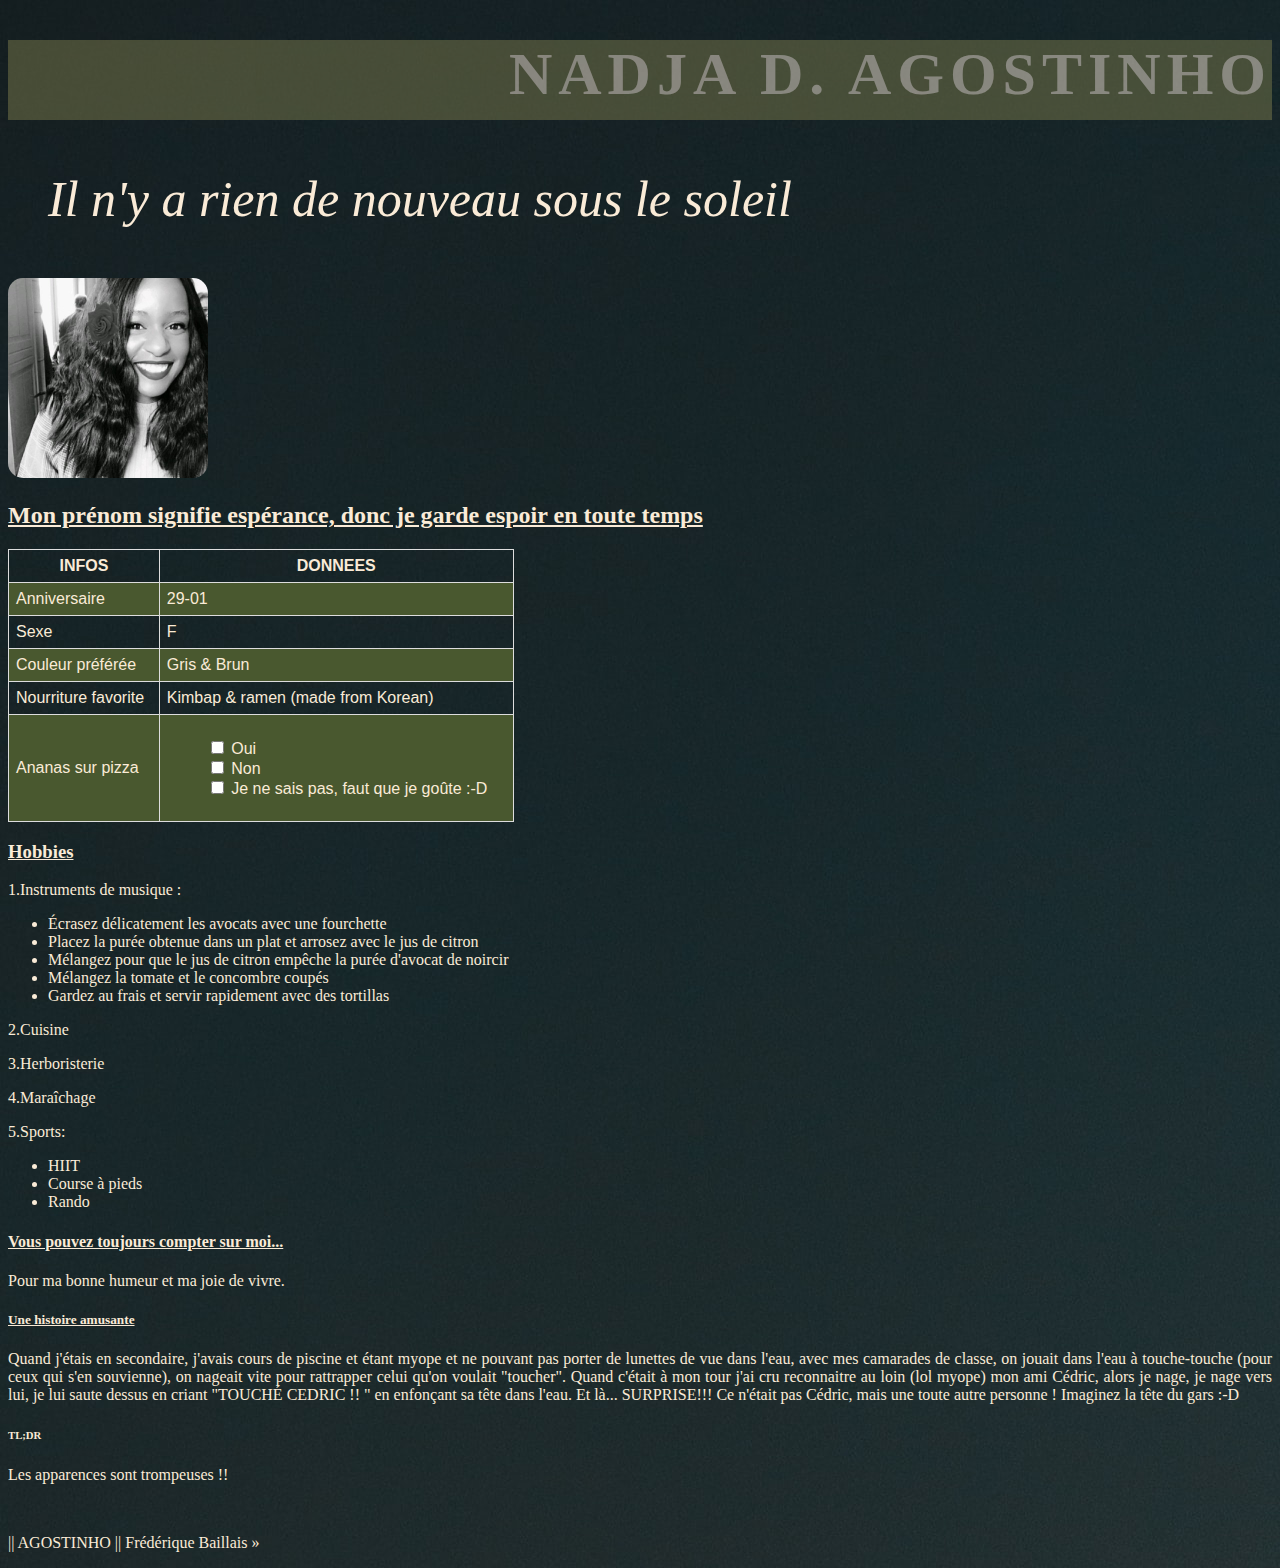
<file: markdown_warmup.html>
<!DOCTYPE html>
<html lang="fr">
    <head>
    <meta charset="utf-8"/>
    <link rel="stylesheet" href="style.css" />
    <title>MARKDOWN</title>
  </head>
  <body>
    <header>
        <body>

            <nav class="navbar">
            <h1>NADJA D. AGOSTINHO</h1>
            </nav>

        <blockquote><i>Il n'y a rien de nouveau sous le soleil</i></blockquote>
        <img src="media/picture.jpg" alt="Ma photo de profil" width="200" height="200">
    </header>

    <section id="container1">
        <h2>Mon prénom signifie espérance, donc je garde espoir en toute temps</h2>
    </section>

        <table>
            <tr><th>INFOS</th><th>DONNEES</th></tr>
            <tr><td>Anniversaire</td><td align="left"> 29-01</td></tr> 
            <tr><td>Sexe</td><td align="left"> F</td></tr> 
            <tr><td>Couleur préférée</td><td align="left">Gris & Brun</td></tr> 
            <tr><td>Nourriture favorite</td><td align="left"> Kimbap & ramen (made from Korean)</td></tr>
            <tr><td>Ananas sur pizza</td><td><ol>
        <input type="checkbox" name="yes" id="yes" /> <label for="yes"> Oui</label><br />
        <input type="checkbox" name="no" id="no" /> <label for="no"> Non</label><br />
        <input type="checkbox" name="dontno" id="dontno" /> <label for="dontno">Je ne sais pas, faut que je goûte :-D</label><br />
              </ol></td></tr>
        </table>

        <h3>Hobbies</h3>
        <p> 1.Instruments de musique :</p>
        <ul>
            <li>Écrasez délicatement les avocats avec une fourchette</li>
            <li>Placez la purée obtenue dans un plat et arrosez avec le jus de citron</li>
            <li>Mélangez pour que le jus de citron empêche la purée d'avocat de noircir</li>
            <li>Mélangez la tomate et le concombre coupés</li>
            <li>Gardez au frais et servir rapidement avec des tortillas</li>
          </ul>
        <p>2.Cuisine</p>
        <p>3.Herboristerie</p>
        <p>4.Maraîchage</p>
        <p>5.Sports:</p>
        <ul>
            <li>HIIT</li>
            <li>Course à pieds</li>
            <li>Rando</li>
          </ul>
        <h4>Vous pouvez toujours compter sur moi...</h4>
        <p>Pour ma bonne humeur et ma joie de vivre.</p>

        <h5>Une histoire amusante</h5>

        <p>Quand j'étais en secondaire, j'avais cours de piscine et étant myope et ne pouvant pas 
            porter de lunettes de vue dans l'eau, avec mes camarades de classe, 
            on jouait dans l'eau à touche-touche (pour ceux qui s'en souvienne), 
            on nageait vite pour rattrapper celui qu'on voulait "toucher". 
            Quand c'était à mon tour j'ai cru reconnaitre au loin (lol myope) mon ami Cédric, 
            alors je nage, je nage vers lui, je lui saute dessus en criant "TOUCHÉ CEDRIC !! 
            " en enfonçant sa tête dans l'eau.

            Et là... SURPRISE!!! Ce n'était pas Cédric, mais une toute autre personne !
            
            Imaginez la tête du gars :-D</p>

        <h6>TL;DR</h6>
        <p>Les apparences sont trompeuses !!</p><br>

        <p>|| AGOSTINHO || <a href="next"></a> Frédérique Baillais » </a></p>

        </body>
        </html>
</file>
<file: style.css>
.navbar
{
    background-color: rgb(121, 121, 75);
    width: 100%;
    height: 80px;
    color: antiquewhite;
    font-size: 30px;
    text-align: right;
    opacity: 50%;
    letter-spacing: 0.2em;
}

blockquote
{
    font-size: 50px;
}

body
{
    background-image: url(media/diego.jpg);
    text-align: justify;
    color: antiquewhite;
    
}

img
{
    border-radius: 15px;
}

#container1, h3, h4, h5
{
    text-decoration: underline;
}


table
{
  font-family: arial, sans-serif;
  border-collapse: collapse;
  width: 40%;
  color: antiquewhite;
}

table th
{
    text-align: center;
}

td, th 
{
  border: 1px solid #dddddd;
  text-align: left;
  padding: 7px;
}

tr:nth-child(even) 
{
  background-color: rgb(73, 88, 47);
}

.size
{
  height: 1px;
}
</file>
